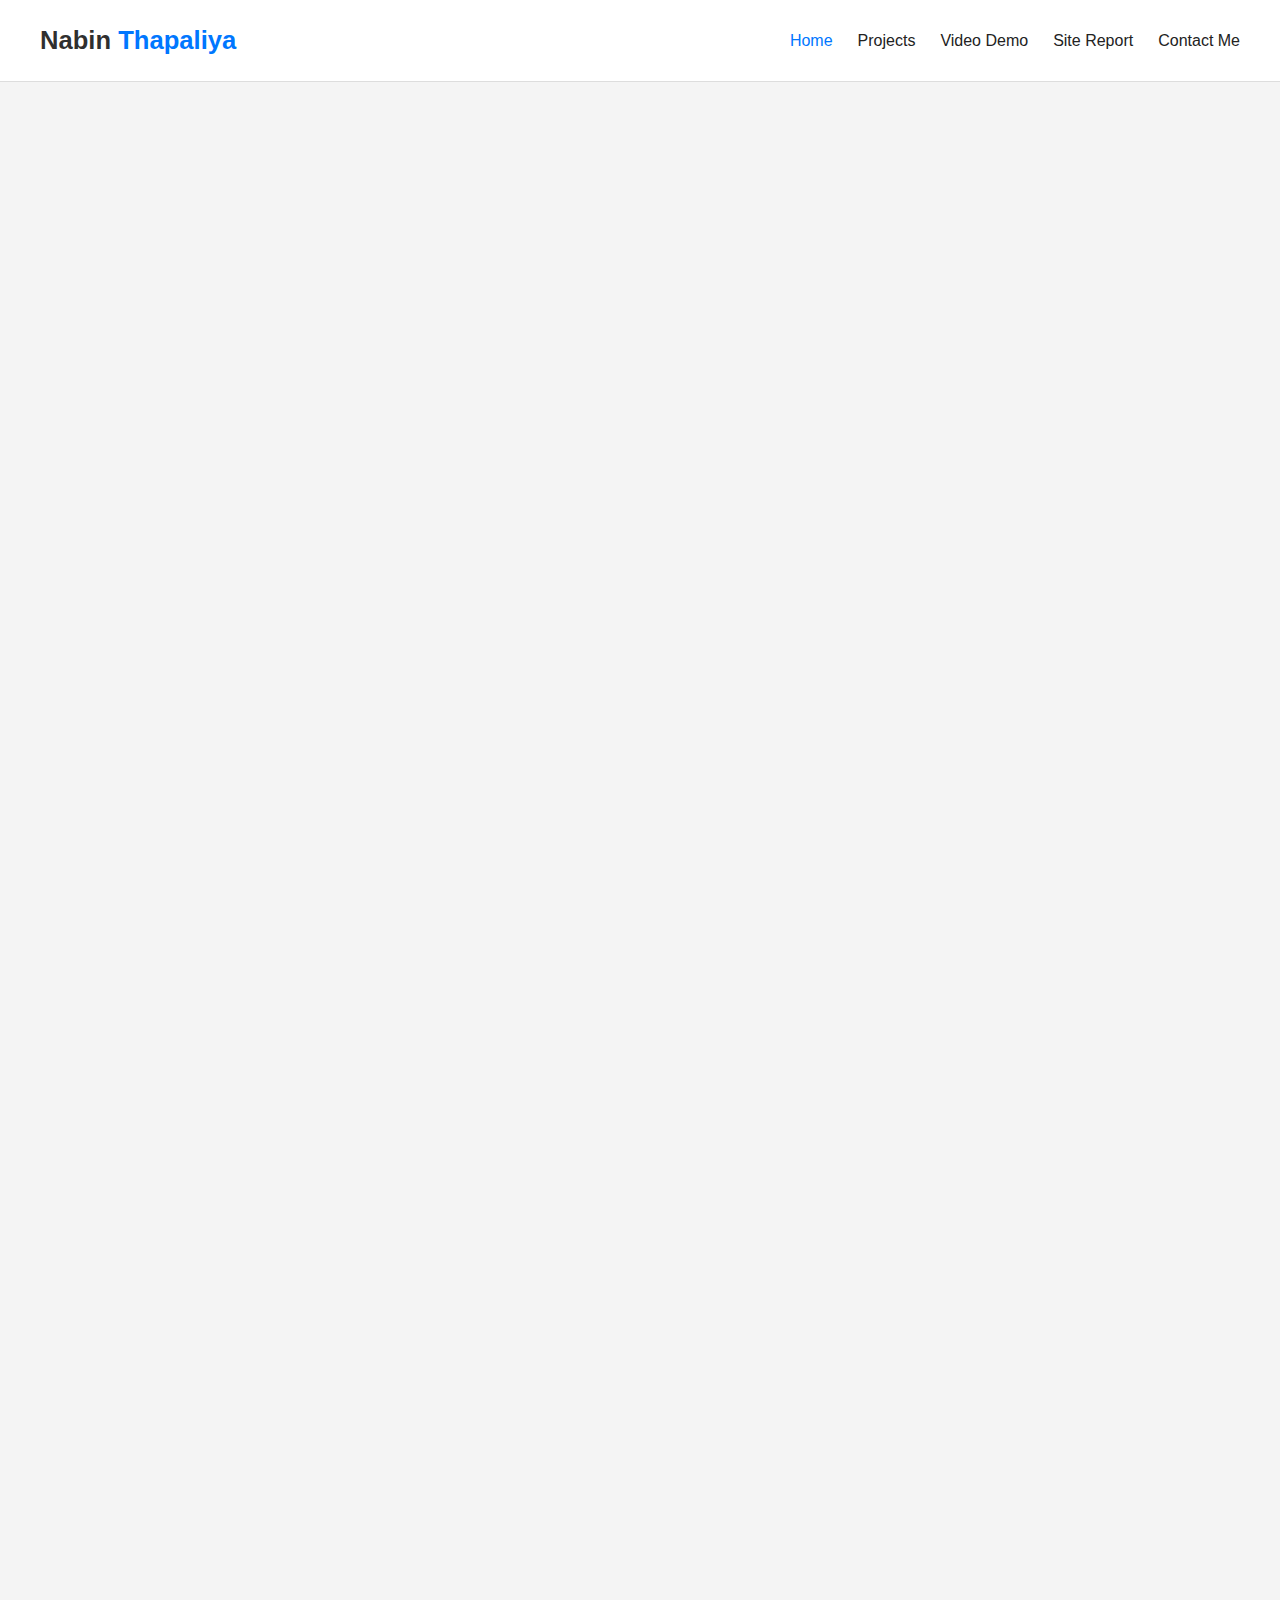
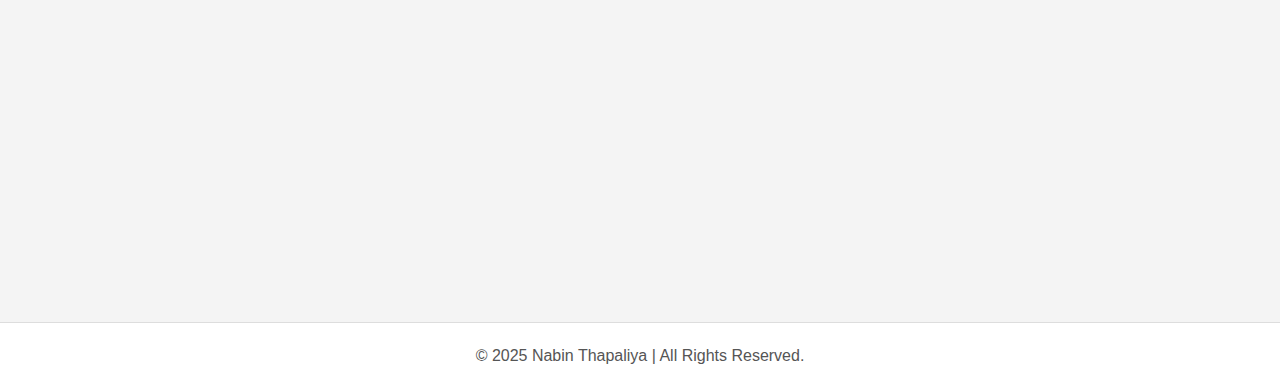
<file: index.html>
<!DOCTYPE html>
<html lang="en">
  <head>
    <meta charset="UTF-8" />
    <meta name="viewport" content="width=device-width, initial-scale=1.0" />
    <title>Nabin Thapaliya | Portfolio</title>
    <link rel="stylesheet" href="style.css" />
  </head>

  <body>
    <!-- Header -->
    <header>
      <div class="logo">Nabin <span>Thapaliya</span></div>

      <!-- Hamburger toggle -->
      <input type="checkbox" id="menu-toggle" />
      <label for="menu-toggle" class="hamburger">
        <span></span>
        <span></span>
        <span></span>
      </label>

      <nav>
        <ul>
          <li><a href="index.html" class="active">Home</a></li>
          <li><a href="projects.html">Projects</a></li>
          <li><a href="videoDemo.html">Video Demo</a></li>
          <li><a href="siteReport.html">Site Report</a></li>
          <li><a href="contact.html">Contact Me</a></li>
        </ul>
      </nav>
    </header>

    <!-- Hero Section -->
    <section class="hero">
      <div class="hero-text">
        <h1>Hello, I'm <span>Nabin Thapaliya</span></h1>
        <p>
          A passionate Computer Science student at NAMI College (University of
          Northampton Affiliated).
        </p>

        <a href="projects.html" class="btn">View My Projects</a>
      </div>

      <div class="hero-img">
        <img src="assets/profile.jpg" alt="Profile Photo" />
      </div>
    </section>

    <!-- About Section -->
    <section class="about">
      <h2>About Me</h2>
      <p>
        I am Nabin Thapaliya — a Computer Science student and a passionate web
        developer. I enjoy turning ideas into functional and clean digital
        experiences. I mainly work with HTML, CSS, JavaScript, and PHP
      </p>
    </section>

    <!-- Footer -->
    <footer>
      <p>&copy; 2025 Nabin Thapaliya | All Rights Reserved.</p>
    </footer>
  </body>
</html>
</file>
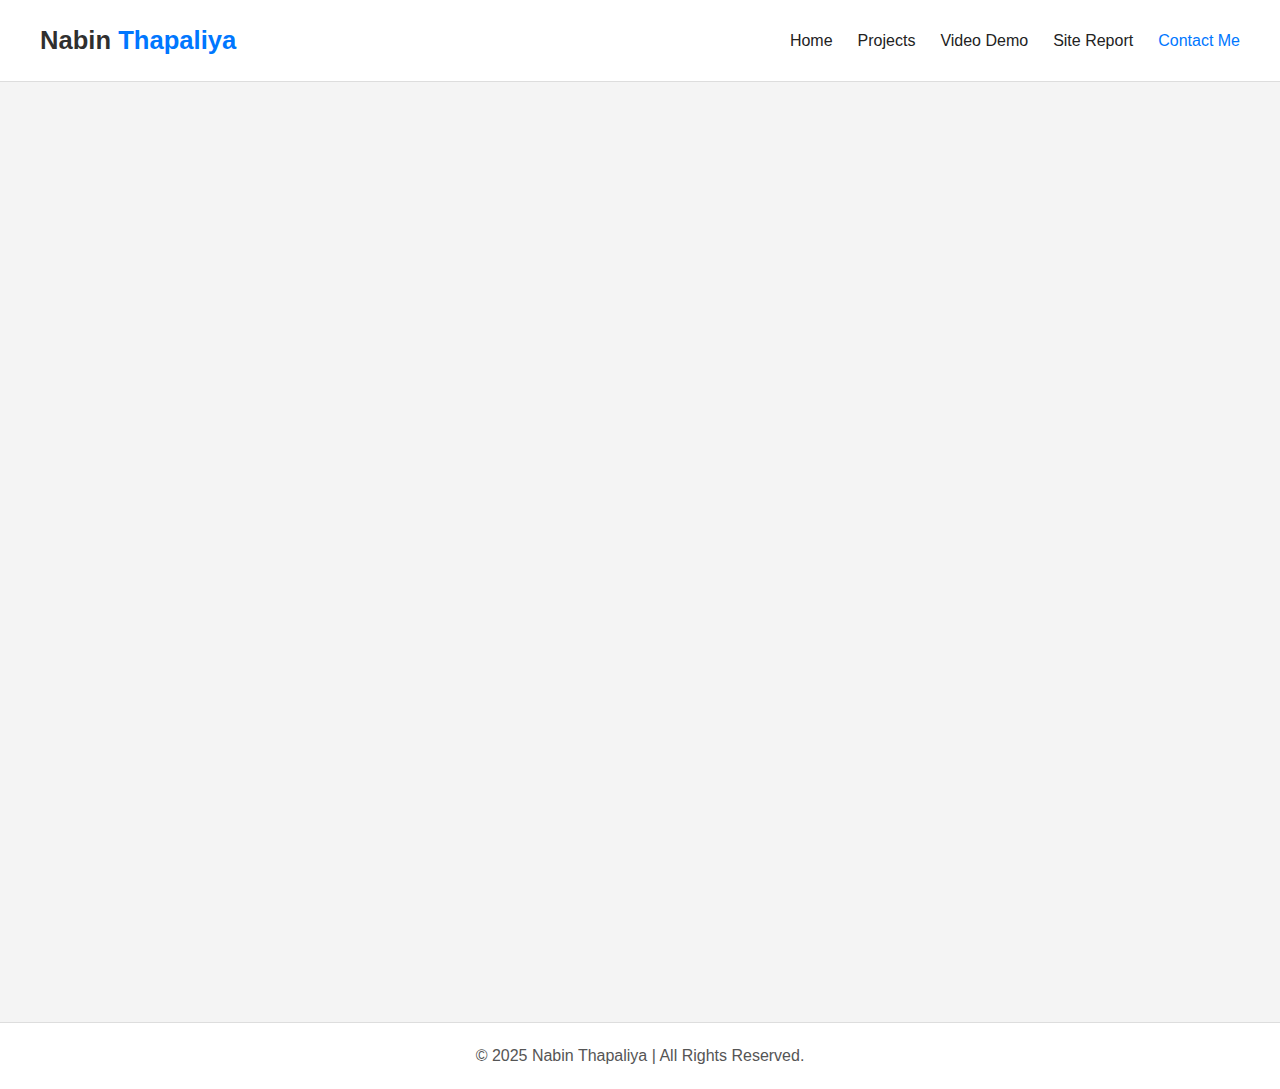
<file: contact.html>
<!DOCTYPE html>
<html lang="en">
  <head>
    <meta charset="UTF-8" />
    <meta name="viewport" content="width=device-width, initial-scale=1.0" />
    <title>Contact Me | Nabin Thapaliya</title>
    <link rel="stylesheet" href="style.css" />

    <!-- Font Awesome Icons -->
    <link
      rel="stylesheet"
      href="https://cdnjs.cloudflare.com/ajax/libs/font-awesome/6.5.0/css/all.min.css"
    />
  </head>

  <body>
    <!-- Header -->
    <header>
      <div class="logo">Nabin <span>Thapaliya</span></div>

      <!-- Hamburger toggle -->
      <input type="checkbox" id="menu-toggle" />
      <label for="menu-toggle" class="hamburger">
        <span></span>
        <span></span>
        <span></span>
      </label>

      <nav>
        <ul>
          <li><a href="index.html">Home</a></li>
          <li><a href="projects.html">Projects</a></li>
          <li><a href="videoDemo.html">Video Demo</a></li>
          <li><a href="siteReport.html">Site Report</a></li>
          <li><a href="contact.html" class="active">Contact Me</a></li>
          
        </ul>
      </nav>
    </header>

    <!-- Contact Section -->
    <section class="contact-section">
      <h2>Contact Me</h2>

      <div class="contact-container">
        <!-- Contact Information -->
        <div class="contact-info">
          <h3>Contact Information</h3>

          <p>
            <i class="fa-solid fa-envelope"></i> Thapaliyanabin2060@gmail.com
          </p>
          <p><i class="fa-solid fa-phone"></i> +977 9841868622</p>
          <p><i class="fa-solid fa-location-dot"></i> Pepsicola, Kathmandu</p>
        </div>

        <!-- Contact Form -->
        <form
          action="https://formsubmit.co/Thapaliyanabin2060@gmail.com"
          method="POST"
          class="contact-form"
        >
          <input type="hidden" name="_captcha" value="false" />
          <input type="hidden" name="_next" value="thankyou.html" />

          <input
            type="text"
            name="name"
            placeholder="Your Full Name"
            required
          />
          <input type="email" name="email" placeholder="Your Email" required />
          <textarea
            name="message"
            placeholder="Write your message..."
            required
          ></textarea>

          <button type="submit">Send Message</button>
        </form>
      </div>
    </section>

    <!-- Footer -->
    <footer>
      <p>&copy; 2025 Nabin Thapaliya | All Rights Reserved.</p>
    </footer>
  </body>
</html>
</file>
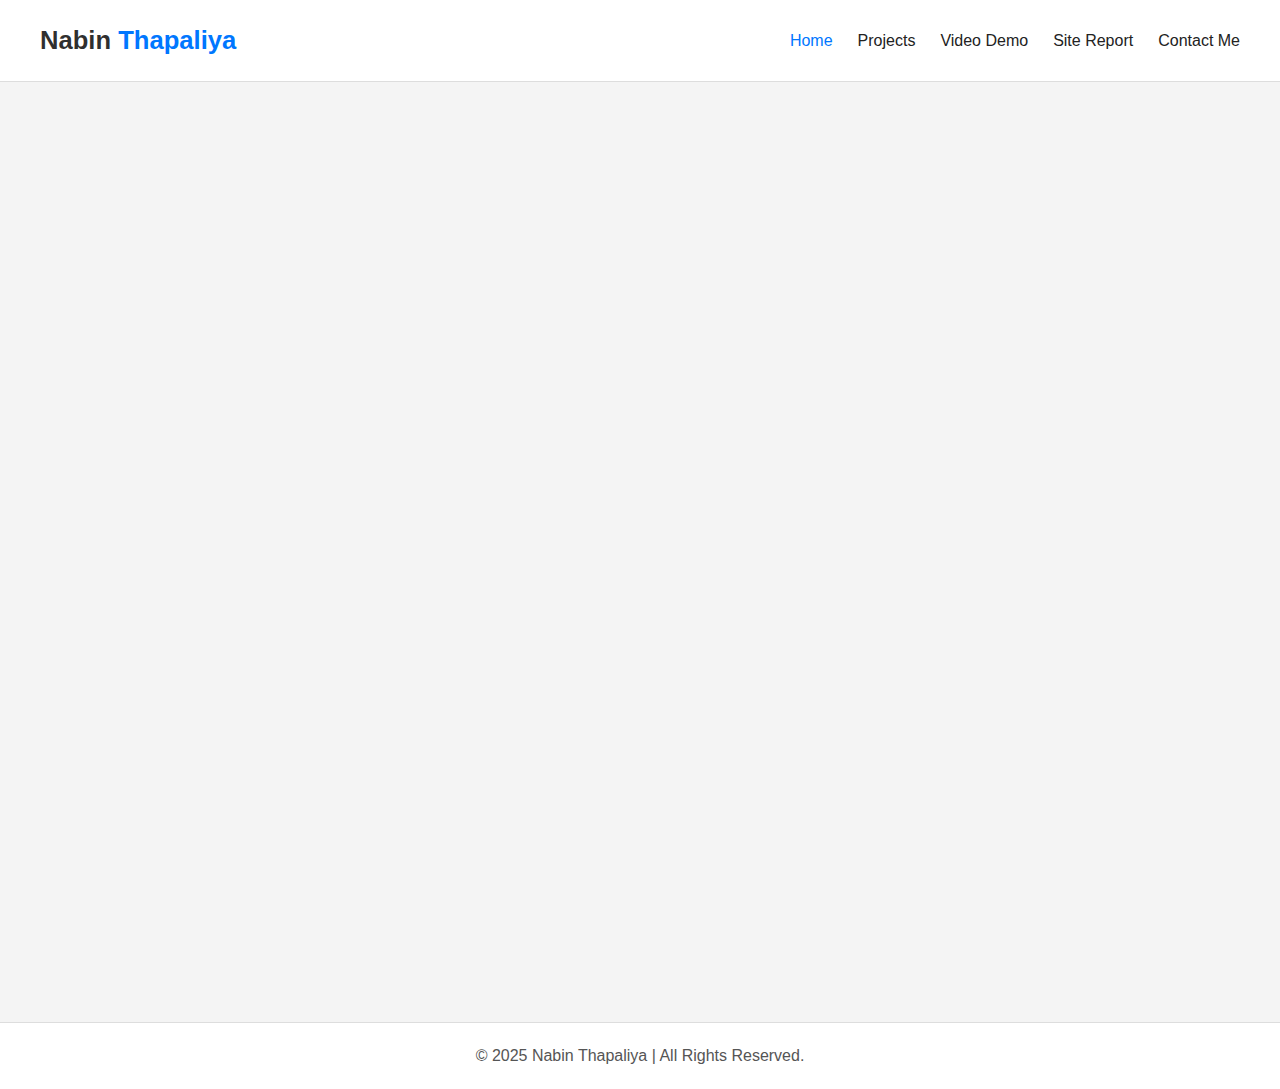
<file: projects.html>
<!DOCTYPE html>
<html lang="en">
  <head>
    <meta charset="UTF-8" />
    <meta name="viewport" content="width=device-width, initial-scale=1.0" />
    <title>Projects | Nabin Thapaliya</title>
    <link rel="stylesheet" href="style.css" />
  </head>

  <body>
    <!-- Header -->
    <header>
  <div class="logo">Nabin <span>Thapaliya</span></div>

  <!-- Hamburger toggle -->
  <input type="checkbox" id="menu-toggle">
  <label for="menu-toggle" class="hamburger">
    <span></span>
    <span></span>
    <span></span>
  </label>

  <nav>
    <ul>
      <li><a href="index.html" class="active">Home</a></li>
      <li><a href="projects.html">Projects</a></li>
      <li><a href="videoDemo.html">Video Demo</a></li>
      <li><a href="siteReport.html">Site Report</a></li>
      <li><a href="contact.html">Contact Me</a></li>
    </ul>
  </nav>
</header>


    <!-- Projects Section -->
    <section class="projects-section">
      <h2>My Projects</h2>

      <div class="projects-grid">
        <div class="project-box"></div>
        <div class="project-box"></div>
        <div class="project-box"></div>
        <div class="project-box"></div>
        <div class="project-box"></div>
        <div class="project-box"></div>
      </div>
    </section>

    <!-- Footer -->
    <footer>
      <p>&copy; 2025 Nabin Thapaliya | All Rights Reserved.</p>
    </footer>
  </body>
</html>
</file>
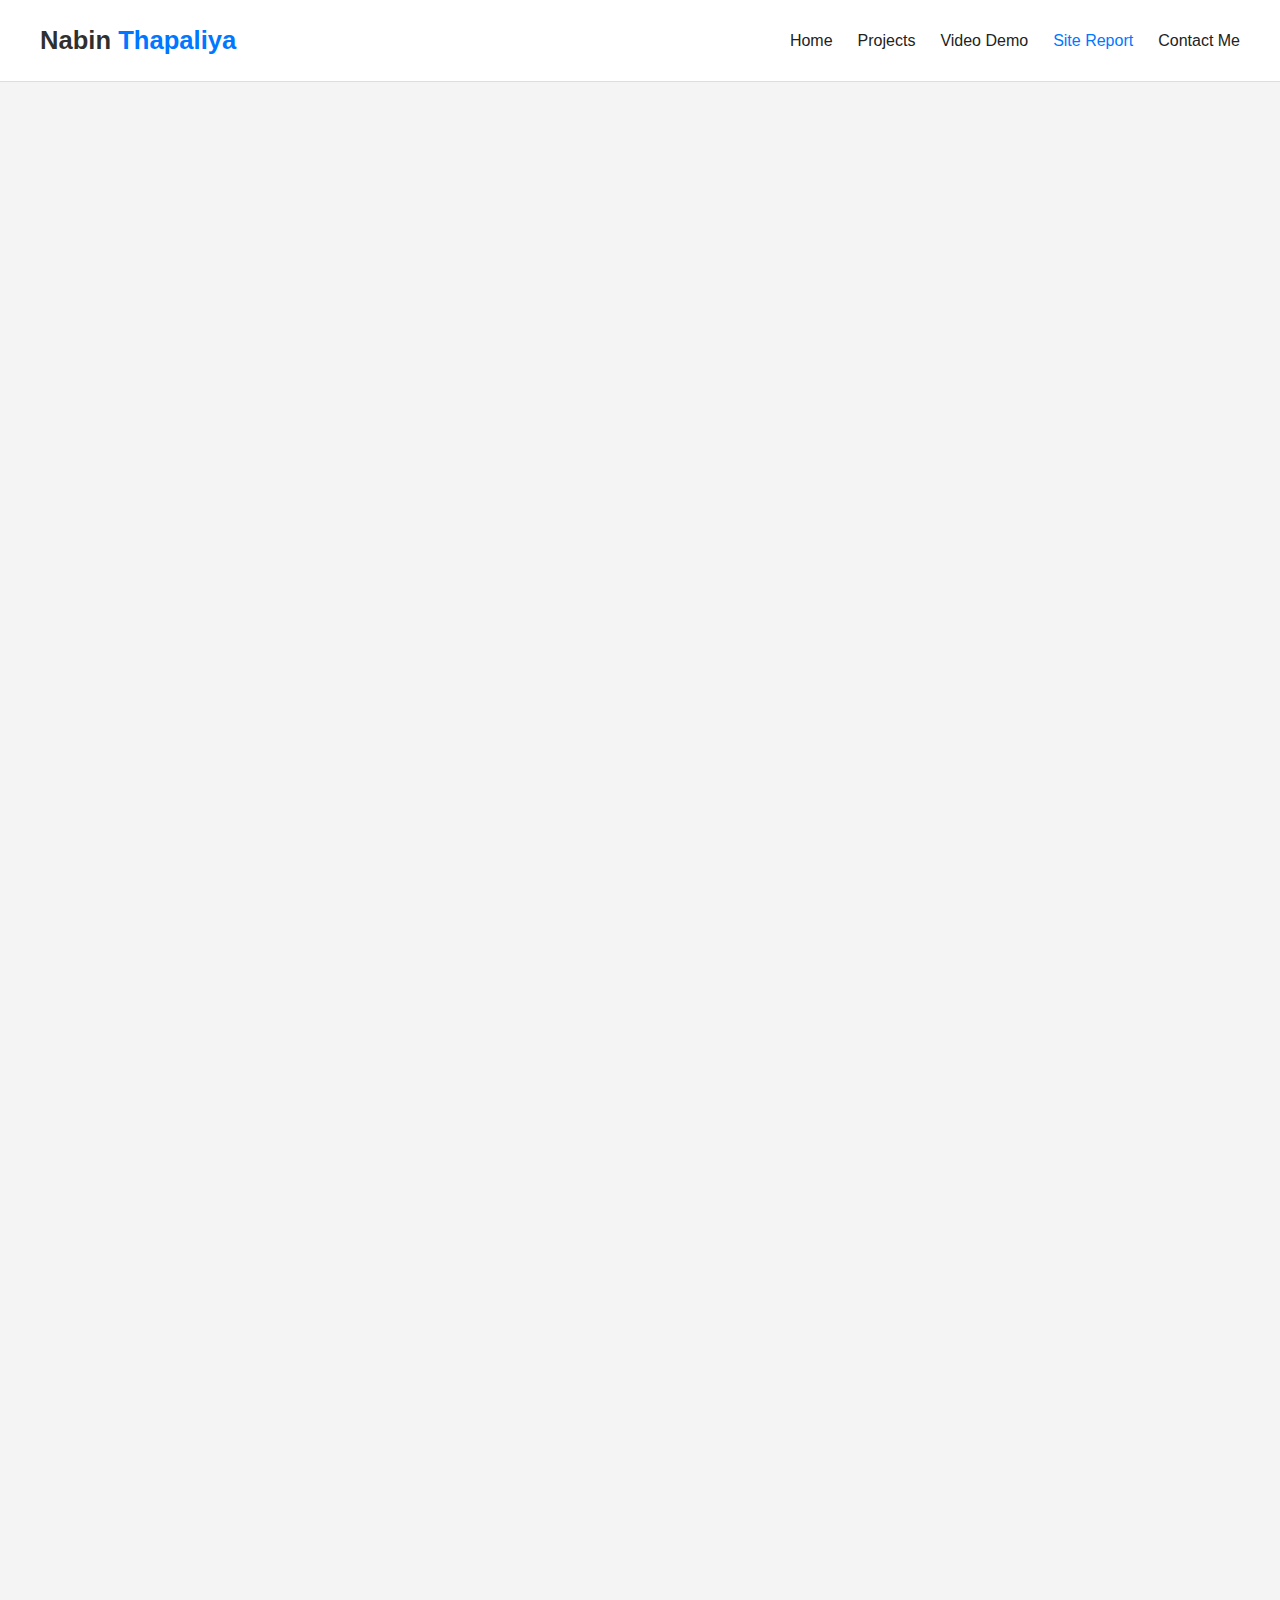
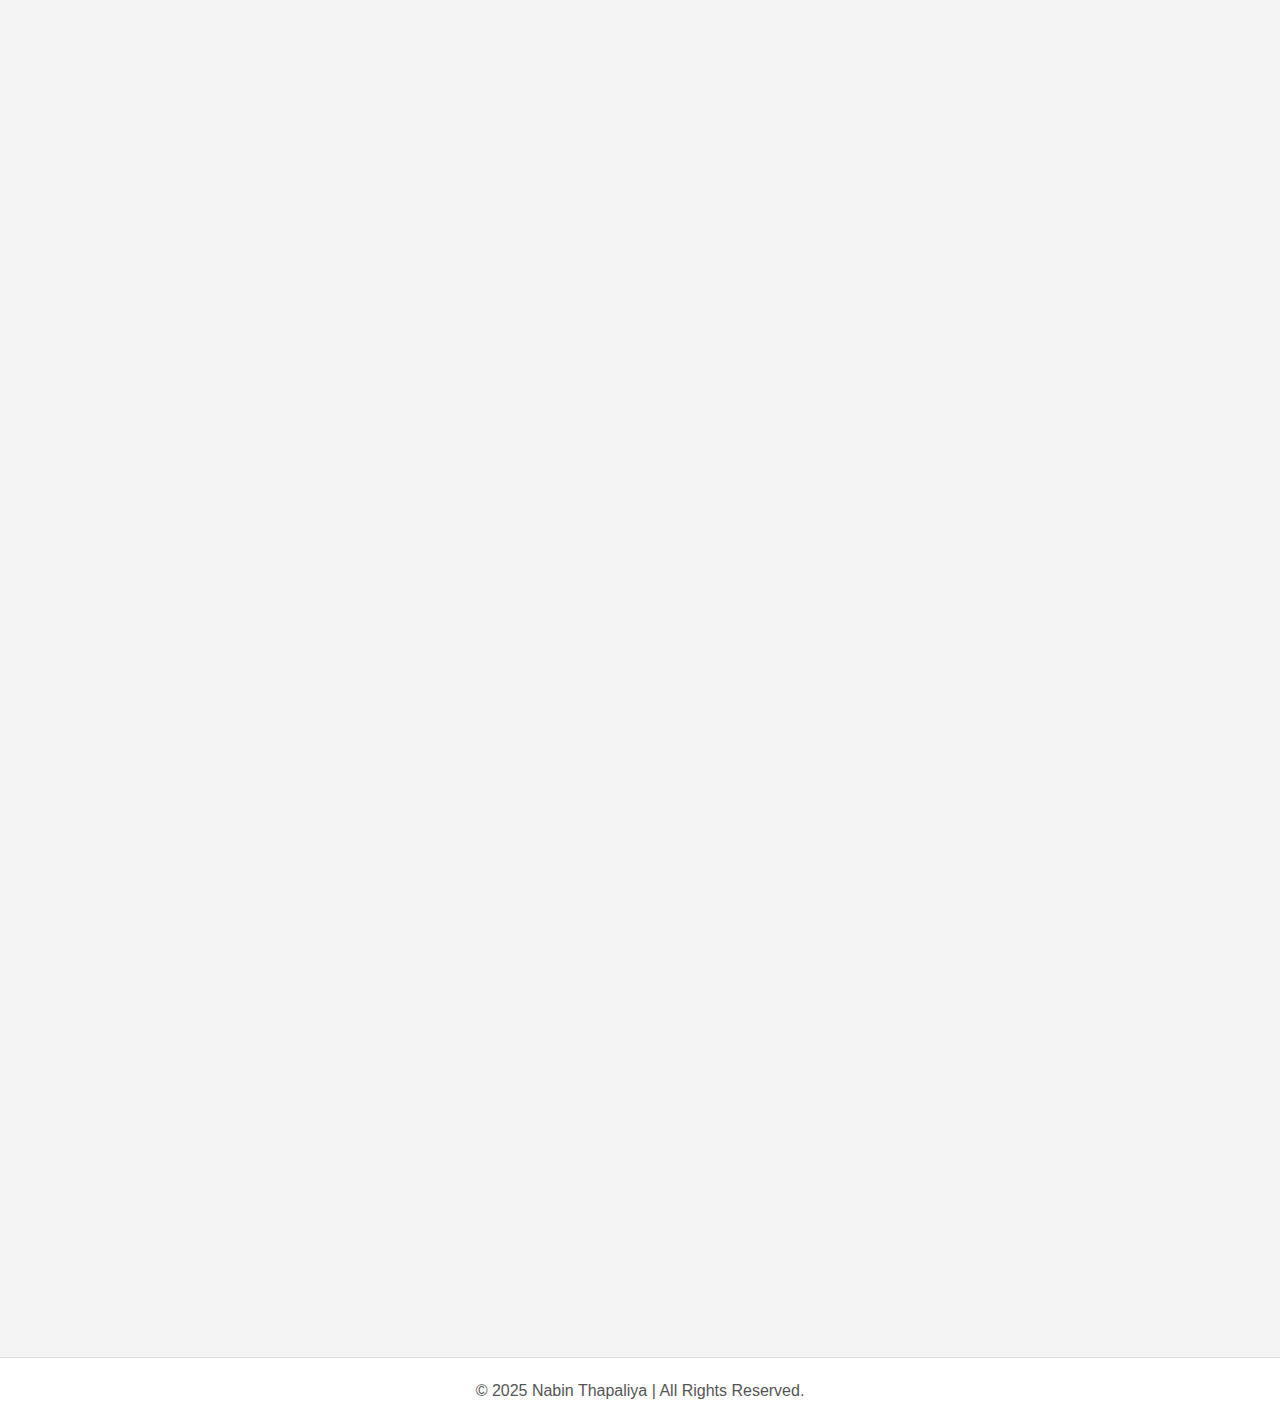
<file: siteReport.html>
<!DOCTYPE html>
<html lang="en">
  <head>
    <meta charset="UTF-8" />
    <meta name="viewport" content="width=device-width, initial-scale=1.0" />
    <title>Site Report | Nabin Thapaliya</title>
    <link rel="stylesheet" href="style.css" />
  </head>

  <body>
    <!-- Header -->
    <header>
      <div class="logo">Nabin <span>Thapaliya</span></div>

      <!-- Hamburger toggle -->
      <input type="checkbox" id="menu-toggle">
      <label for="menu-toggle" class="hamburger">
        <span></span>
        <span></span>
        <span></span>
      </label>

      <nav>
        <ul>
          <li><a href="index.html">Home</a></li>
          <li><a href="projects.html">Projects</a></li>
          <li><a href="videoDemo.html">Video Demo</a></li>
          <li><a href="siteReport.html" class="active">Site Report</a></li>
          <li><a href="contact.html">Contact Me</a></li>
        </ul>
      </nav>
    </header>

    <!-- Site Report Section -->
    <section class="report-section">
      <h1>Site Report</h1>

      <div class="report-content">

        <h2>Overview</h2>
        <p>
          My whole web development learning journey is chronicled on this website.
          I explored fundamental concepts like HTML, CSS, layout design, version
          control, debugging, and responsive development while creating the portfolio.
          The project reflects the skills I have gained and how I applied them to
          build a clean and functional website.
        </p>

        <h2>Learning HTML and CSS</h2>
        <p>
          Any website's structural framework is provided by HTML (HyperText Markup
          Language), and its styling and presentation are handled by CSS (Cascading
          Style Sheets). <br><br>
          This module taught me about:
          <br> • HTML elements, attributes, and tags
          <br> • HTML5 semantic structure
          <br> • CSS properties, layout strategies, and selectors
          <br> • Modern HTML5 and CSS3 features <br><br>
          I used these concepts to design a neat, organized, and visually appealing layout
          for every page in the portfolio.
        </p>

        <h2>Learning Git and GitHub</h2>
        <p>
          Git is a distributed version control system used to track and manage code
          changes, while GitHub is an online repository hosting platform. <br><br>
          Commands I practiced:
          <br> • git clone
          <br> • git add
          <br> • git commit
          <br> • git push
          <br> • git pull <br><br>
          I also learned about branching, repository management, and writing proper
          commit messages. My project files were pushed to GitHub for version control.
        </p>

        <h2>Design Layout</h2>
        <p>
          My design focuses on simplicity and professionalism. To achieve this:
          <br> • I used a minimal color palette.
          <br> • Hover effects and transitions improve UX.
          <br> • Structured header and clean typography.
          <br> • Smooth internal navigation using anchor links.
        </p>

        <h2>Navigation Bar</h2>
        <p>
          The navigation bar appears on all pages for a consistent experience. Features:
          <br> • Logo
          <br> • Home, Projects, Contact, Site Report links
          <br> • Flexbox for alignment
          <br> • Clean and responsive layout
        </p>

        <h2>Home Page</h2>
        <p>
          The homepage introduces me and my work, including:
          <br> • Introduction text
          <br> • Profile image
          <br> • CTA button leading to Projects page <br><br>
          Flexbox helps align content properly. Extra styling like shadows, padding,
          and hover effects enhance the visual design.
        </p>

        <h3>Validation for index.html</h3>
        <p>
          The homepage was validated using the W3C HTML validator and updated to
          correct structural issues.
        </p>

        <h2>My Projects</h2>
        <p>
          Since I am still learning, I used placeholder designs created with CSS Grid.
          These include:
          <br> • Card-style boxes
          <br> • Rounded corners
          <br> • Box shadows
          <br> • Soft color theme
        </p>

        <h3>Validation for projects.html</h3>
        <p>
          The projects page passed validation after resolving minor warnings.
        </p>

        <h2>Contact Page</h2>
        <p>
          The contact page includes my email, phone number, and social links.
          It has a clean and easily readable layout.
        </p>

        <h3>Validation for contact.html</h3>
        <p>
          This page was validated and errors were corrected.
        </p>

        <h2>Video Demonstration</h2>
        <p>
          A video demonstration explains the structure, design decisions, and overall
          development process. It is embedded for easier viewing.
        </p>

        <h2>Site Report</h2>
        <h3>Validation for sitereport.html</h3>
        <p>
          The site report was validated through the HTML validator.
        </p>

        <h2>Style.css</h2>
        <h3>Validation for style.css</h3>
        <p>
          The CSS file was checked and revised to remove syntax errors or warnings.
        </p>

        <h2>Responsive Design</h2>
        <p>
          To make the website responsive, I used:
          <br> • Meta viewport tag
          <br> • Media queries
          <br> • Flexible units (%, rem, vh)
          <br> • Responsive images <br><br>
          These ensure proper display on laptops, phones, and tablets.
        </p>

        <h2>Challenges</h2>
        <p>
          Major challenges included:
          <br> • Responsive alignment issues
          <br> • Browser compatibility
          <br> • Spacing & layout management
          <br> • Implementing the hamburger menu <br><br>
          The hamburger menu still needs improvement, which I plan to fix later.
        </p>

        <h2>Conclusion</h2>
        <p>
          This project strengthened my understanding of HTML, CSS, Git, and GitHub.
          It helped me improve my design approach, debugging skills, and overall
          development workflow. This portfolio serves as a strong foundation
          for my future web development journey.
        </p>

        <h2>References</h2>
        <ul class="reference-list">
          <li>• W3Schools – HTML & CSS Tutorials</li>
          <li>• YouTube – Portfolio Website Development Guides</li>
        </ul>

       
        <!--Validation images-->
        <h2>Validation Screenshots</h2>

        <h3>index.html</h3>
        <img src="assets/index.png" alt="Index HTML Validation" style="max-width:100%; margin-bottom:20px;">

        <h3>projects.html</h3>
        <img src="assets/project.png" alt="Projects HTML Validation" style="max-width:100%; margin-bottom:20px;">

        <h3>contact.html</h3>
        <img src="assets/contact.png" alt="Contact HTML Validation" style="max-width:100%; margin-bottom:20px;">

        <h3>style.css</h3>
        <img src="assets/style.png" alt="CSS Validation" style="max-width:100%; margin-bottom:20px;">

      </div>
    </section>

    <!-- Footer -->
    <footer>
      <p>&copy; 2025 Nabin Thapaliya | All Rights Reserved.</p>
    </footer>
  </body>
</html>
</file>
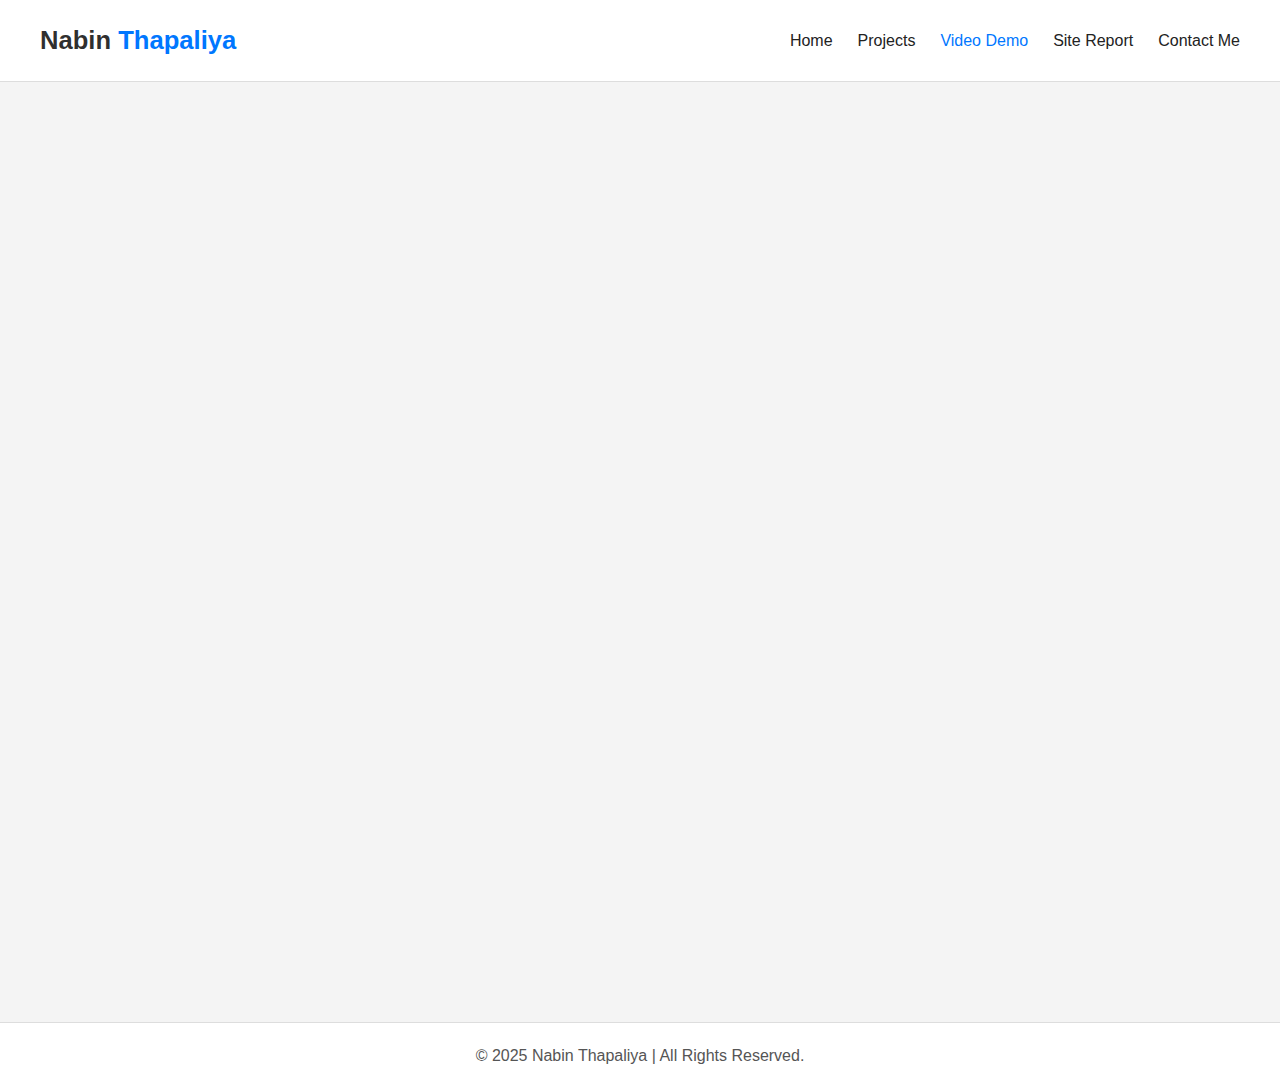
<file: videoDemo.html>
<!DOCTYPE html>
<html lang="en">
  <head>
    <meta charset="UTF-8" />
    <meta name="viewport" content="width=device-width, initial-scale=1.0" />
    <title>Video Demo | Nabin Thapaliya</title>
    <link rel="stylesheet" href="style.css" />
  </head>

  <body>
    <!-- Header -->
    <header>
  <div class="logo">Nabin <span>Thapaliya</span></div>

  <!-- Hamburger toggle -->
  <input type="checkbox" id="menu-toggle">
  <label for="menu-toggle" class="hamburger">
    <span></span>
    <span></span>
    <span></span>
  </label>

  <nav>
    <ul>
      <li><a href="index.html">Home</a></li>
      <li><a href="projects.html">Projects</a></li>
      <li><a href="videoDemo.html" class="active">Video Demo</a></li>
      <li><a href="siteReport.html">Site Report</a></li>
      <li><a href="contact.html">Contact Me</a></li>
    </ul>
  </nav>
</header>


    <!-- Video Demo Section -->
    <section class="video-section">
      <h2>My Project Video Demo</h2>
      <p>Below is the demo video of my work.</p>

      <div class="video-container">
        <iframe 
  src="https://mymedia.northampton.ac.uk/embed/secure/iframe/entryId/0_u6t92m9a"
  width="900"
  height="506"
  frameborder="0"
  allowfullscreen
  webkitallowfullscreen
  mozallowfullscreen>
</iframe>

      </div>
    </section>

    <!-- Footer -->
    <footer>
      <p>&copy; 2025 Nabin Thapaliya | All Rights Reserved.</p>
    </footer>
  </body>
</html>
</file>
<file: style.css>
/* Global Styling */
* {
  margin: 0;
  padding: 0;
  box-sizing: border-box;
  font-family: Arial, Helvetica, sans-serif;
}

body {
  background: #f4f4f4;
  color: #000000d0;
  line-height: 1.6;
}

/* Header */
header {
  background: #ffffff;
  padding: 20px 40px;
  display: flex;
  align-items: center;
  justify-content: space-between;
  border-bottom: 1px solid #ddd;
  position: sticky;
  top: 0;
  z-index: 1000;
}

.logo {
  font-size: 1.6rem;
  font-weight: bold;
}

.logo span {
  color: #0077ff;
}

nav ul {
  list-style: none;
  display: flex;
  gap: 25px;
}

nav ul li a {
  text-decoration: none;
  color: #222;
  font-size: 1rem;
  font-weight: 500;
  transition: 0.3s;
}

nav ul li a:hover,
nav ul li a.active {
  color: #0077ff;
}

/* Hero Section */
.hero {
  display: flex;
  justify-content: space-between;
  align-items: center;
  padding: 60px 40px;
  background: #121d2b;
  min-height: 100vh;
}

.hero-text {
  max-width: 50%;
}

.hero-text h1 {
  font-size: 2.5rem;
  margin-bottom: 15px;
}

.hero-text h1 span {
  color: #0077ff;
}

.hero-text p {
  margin-bottom: 20px;
  font-size: 1.1rem;
  color: #ffffff;
}

.btn {
  display: inline-block;
  padding: 12px 25px;
  background: #0077ff;
  color: #fff;
  text-decoration: none;
  border-radius: 5px;
  transition: 0.3s;
}

.btn:hover {
  background: #005fcc;
}

/* Hero Image */
.hero-img img {
  width: 260px;
  height: 260px;
  object-fit: cover;
  border-radius: 50%;
  border: 4px solid #0077ff;
  box-shadow: 0px 4px 12px rgba(0, 0, 0, 0.1);
}

/* About Section */
.about {
  text-align: center;
  padding: 40px;
  background: rgba(204, 202, 202, 0.997);
  min-height: 100vh;
  display: flex;
  flex-direction: column;
  justify-content: center;
  align-items: center;
}

.about h2 {
  font-size: 2rem;
  margin-bottom: 20px;
}

.about p {
  max-width: 700px;
  margin: 0 auto 20px;
  font-size: 1.1rem;
  color: #444;
}

.btn-secondary {
  padding: 10px 22px;
  background: #222;
  color: white;
  text-decoration: none;
  border-radius: 5px;
  transition: 0.3s;
}

.btn-secondary:hover {
  background: #444;
}

/* Footer */
footer {
  text-align: center;
  padding: 20px;
  background: #ffffff;
  border-top: 1px solid #ddd;
  margin-top: 40px;
  color: #555;
}

/* Projects Section */
.projects-section {
  padding: 60px 40px;
  text-align: center;
  min-height: 100vh;
  display: flex;
  flex-direction: column;
  justify-content: center;
}

.projects-section h2 {
  font-size: 2rem;
  margin-bottom: 10px;
}

.projects-grid {
  margin: 30px auto 0;
  max-width: 1000px;
  display: grid;
  grid-template-columns: repeat(auto-fit, minmax(250px, 1fr));
  gap: 25px;
}

.project-box {
  height: 180px;
  background: #eaeaea;
  border: 2px solid #ccc;
  border-radius: 10px;
  transition: 0.3s;
}

.project-box:hover {
  background: #dcdcdc;
  transform: translateY(-5px);
}

/* Video Demo Section */
.video-section {
  padding: 60px 40px;
  text-align: center;
  min-height: 100vh;
  display: flex;
  flex-direction: column;
  justify-content: center;
}

.video-section h2 {
  font-size: 2rem;
  margin-bottom: 10px;
}

.video-container {
  margin-top: 30px;
  display: flex;
  justify-content: center;
}

.video-container iframe {
  width: 80%;
  max-width: 800px;
  height: 450px;
  border-radius: 10px;
  border: 2px solid #ccc;
}

/* Site Report Section */
.report-section {
  padding: 60px 40px;
  max-width: 900px;
  margin: auto;
}

.report-section h1 {
  text-align: center;
  margin-bottom: 30px;
  font-size: 2.3rem;
}

.report-content h2 {
  margin-top: 25px;
  color: #0077ff;
}

.report-content h3 {
  margin-top: 15px;
}

.report-content p,
.report-content ul {
  margin-top: 10px;
  line-height: 1.7;
  color: #333;
}

.reference-list {
  padding-left: 20px;
}

/* Contact Section */
.contact-section {
  min-height: 100vh;
  padding: 60px 40px;
  display: flex;
  flex-direction: column;
  justify-content: center;
}

.contact-section h2 {
  text-align: center;
  margin-bottom: 10px;
}

.contact-container {
  display: grid;
  grid-template-columns: 1fr 1fr;
  gap: 40px;
  margin-top: 40px;
}

.contact-info {
  padding: 20px;
  background: #f5f5f5;
  border-radius: 12px;
}

.contact-info h3 {
  margin-bottom: 20px;
}

.contact-info p {
  font-size: 1.1rem;
  margin: 12px 0;
  display: flex;
  align-items: center;
}

.contact-info i {
  margin-right: 10px;
  color: #333;
  font-size: 1.2rem;
}

/* Contact Form */
.contact-form {
  display: flex;
  flex-direction: column;
  background: #ffffff;
  padding: 20px;
  border-radius: 12px;
  box-shadow: 0 4px 12px rgba(0, 0, 0, 0.1);
}

.contact-form input,
.contact-form textarea {
  margin-bottom: 15px;
  padding: 12px;
  font-size: 1rem;
  border-radius: 8px;
  border: 1px solid #ccc;
}

.contact-form textarea {
  height: 150px;
  resize: none;
}

.contact-form button {
  padding: 12px;
  background: #111;
  color: white;
  font-size: 1rem;
  border: none;
  border-radius: 8px;
  cursor: pointer;
}

.contact-form button:hover {
  background: #333;
}

/* Animations & Transitions */

/* Fade-in for sections on page load */
.hero,
.about,
.projects-section,
.video-section,
.report-section,
.contact-section {
  opacity: 0;
  transform: translateY(20px);
  animation: fadeInUp 1s ease forwards;
}

.hero {
  animation-delay: 0.3s;
}

.about {
  animation-delay: 0.5s;
}

.projects-section {
  animation-delay: 0.7s;
}

.video-section {
  animation-delay: 0.9s;
}

.report-section {
  animation-delay: 1.1s;
}

.contact-section {
  animation-delay: 1.3s;
}

/* Fade in animation */
@keyframes fadeInUp {
  to {
    opacity: 1;
    transform: translateY(0);
  }
}

/* Hero text slide in */
.hero-text h1 {
  opacity: 0;
  transform: translateX(-50px);
  animation: slideInLeft 1s ease forwards 0.5s;
}

.hero-text p {
  opacity: 0;
  transform: translateX(-50px);
  animation: slideInLeft 1s ease forwards 0.7s;
}

@keyframes slideInLeft {
  to {
    opacity: 1;
    transform: translateX(0);
  }
}

/* Hero image hover effect */
.hero-img img:hover {
  transform: scale(1.05);
  transition: transform 0.5s ease, box-shadow 0.5s ease;
  box-shadow: 0 10px 20px rgba(0, 0, 0, 0.2);
}

/* Project box hover effect */
.project-box:hover {
  transform: translateY(-5px) scale(1.03);
  transition: transform 0.4s ease, box-shadow 0.4s ease, background 0.3s ease;
  box-shadow: 0 10px 20px rgba(0, 0, 0, 0.15);
}

/* Video hover effect */
.video-container iframe:hover {
  transform: scale(1.02);
  transition: transform 0.4s ease, box-shadow 0.4s ease;
  box-shadow: 0 10px 20px rgba(0, 0, 0, 0.2);
}

/* Contact box hover effect */
.contact-info:hover,
.contact-form:hover {
  transform: translateY(-5px);
  box-shadow: 0 12px 25px rgba(0, 0, 0, 0.15);
  transition: transform 0.4s ease, box-shadow 0.4s ease;
}

/* Button hover effect */
.btn,
.btn-secondary,
.contact-form button {
  transition: all 0.3s ease;
}

.btn:hover,
.btn-secondary:hover,
.contact-form button:hover {
  transform: translateY(-3px) scale(1.03);
}

/* Form input focus effect */
.contact-form input:focus,
.contact-form textarea:focus {
  border-color: #0077ff;
  box-shadow: 0 0 10px rgba(0, 119, 255, 0.3);
  transition: border 0.3s ease, box-shadow 0.3s ease;
}

/* ---------------- Mobile Responsive Styles ---------------- */
@media (max-width: 768px) {
  /* Header */
  header {
    flex-direction: column;
    align-items: flex-start;
    padding: 15px 20px;
  }

  nav ul {
    flex-direction: column;
    gap: 15px;
    width: 100%;
  }

  nav ul li a {
    font-size: 1rem;
  }

  /* Hero Section */
  .hero {
    flex-direction: column;
    text-align: center;
    padding: 40px 20px;
    gap: 30px;
  }

  .hero-text {
    max-width: 100%;
  }

  .hero-text h1 {
    font-size: 2rem;
  }

  .hero-text p {
    font-size: 1rem;
  }

  .hero-img img {
    width: 200px;
    height: 200px;
  }

  /* About Section */
  .about p {
    font-size: 1rem;
    max-width: 90%;
  }

  /* Projects Section */
  .projects-grid {
    gap: 20px;
    max-width: 95%;
    margin: 20px auto 0;
  }

  /* Video Section */
  .video-container iframe {
    width: 100%;
    height: 250px;
  }

  /* Report Section */
  .report-section {
    padding: 40px 20px;
  }

  .report-section h1 {
    font-size: 1.8rem;
  }

  /* Contact Section */
  .contact-container {
    grid-template-columns: 1fr;
    gap: 25px;
  }

  .contact-form input,
  .contact-form textarea {
    font-size: 0.95rem;
  }

  .contact-info p {
    font-size: 1rem;
  }

  /* Footer */
  footer {
    font-size: 0.9rem;
    padding: 15px 20px;
  }
}

/* ---------------- Hamburger Menu (Mobile) ---------------- */

/* Hide checkbox */
#menu-toggle {
  display: none;
}

/* Hamburger icon */
.hamburger {
  display: none;
  flex-direction: column;
  cursor: pointer;
  gap: 5px;
}

.hamburger span {
  width: 25px;
  height: 3px;
  background: #222;
  border-radius: 3px;
  transition: 0.3s;
}

/* Mobile hamburger menu */
@media (max-width: 768px) {
  .hamburger {
    display: flex;
    margin-left: auto;
  }

  nav ul {
    position: fixed;
    top: 70px;
    right: -100%;
    width: 200px;
    height: calc(100% - 70px);
    background: #ffffff;
    flex-direction: column;
    gap: 20px;
    padding: 20px;
    box-shadow: -4px 0 10px rgba(0, 0, 0, 0.1);
    transition: right 0.3s ease;
  }

  /* Show menu when checked */
  #menu-toggle:checked ~ nav ul {
    right: 0;
  }

  /* Hamburger to X animation */
  #menu-toggle:checked + .hamburger span:nth-child(1) {
    transform: rotate(45deg) translate(5px, 5px);
  }
  #menu-toggle:checked + .hamburger span:nth-child(2) {
    opacity: 0;
  }
  #menu-toggle:checked + .hamburger span:nth-child(3) {
    transform: rotate(-45deg) translate(5px, -5px);
  }
}
</file>
